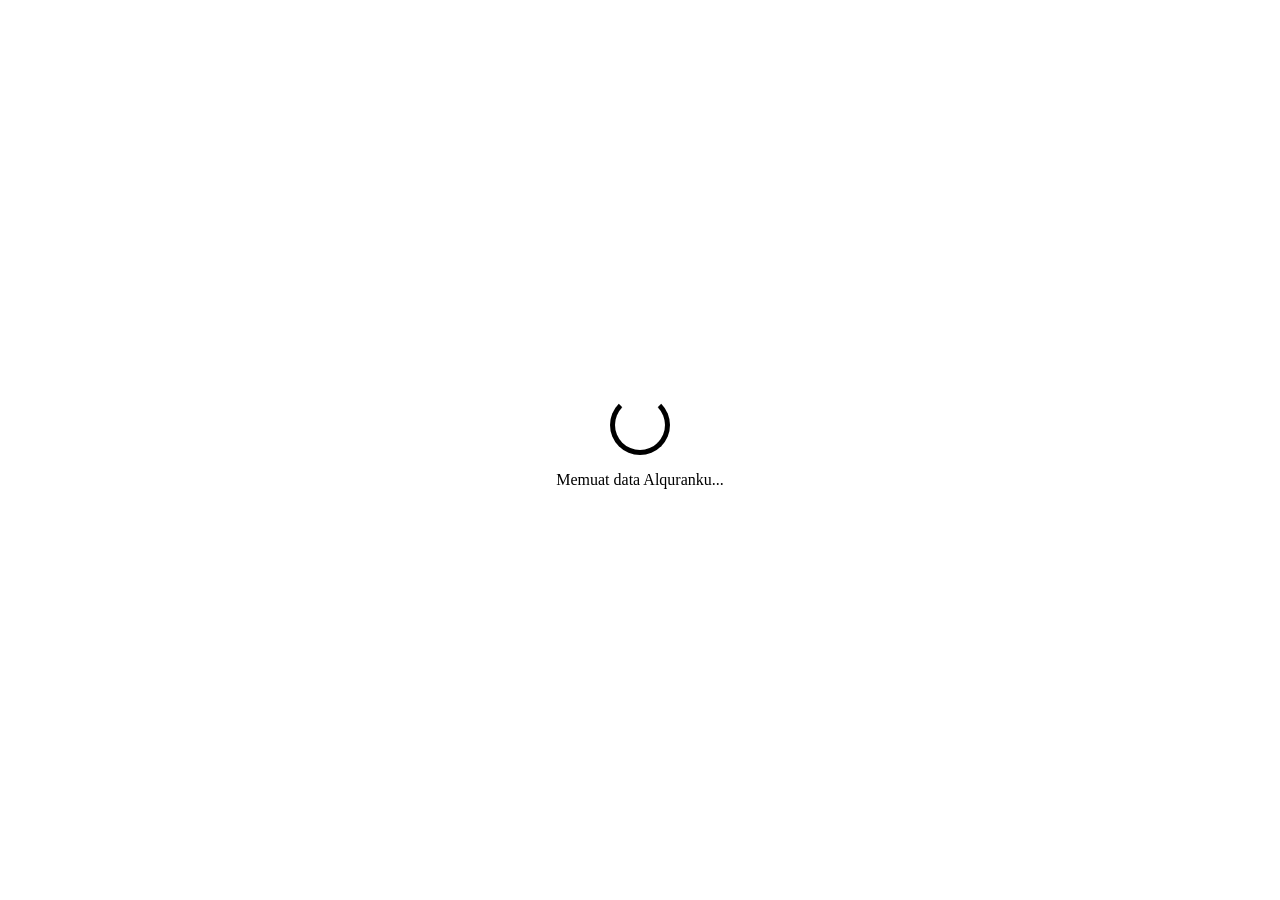
<file: index.html>
<!DOCTYPE html>
<html lang="en">
<head>
    <meta charset="UTF-8">
    <meta name="viewport" content="width=device-width, initial-scale=1.0">
    <link rel="stylesheet" href="css/style.css">
    <title>Thalib</title>
</head>
<body>

    <div class="preloader">
        <div class="loader"></div>
       <p id="pesanLoading">Memuat data Alquranku...</p> 
    </div>

    <h1>Website Alquranku</h1>
    <input type="text" id="cariSurat" placeholder="Cari nama surat...">
    <a href="bookmark.html">Bookmark Saya</a>

    <div id="alquran"></div>

    <script src="js/script.js"></script>
</body>
</html>
</file>
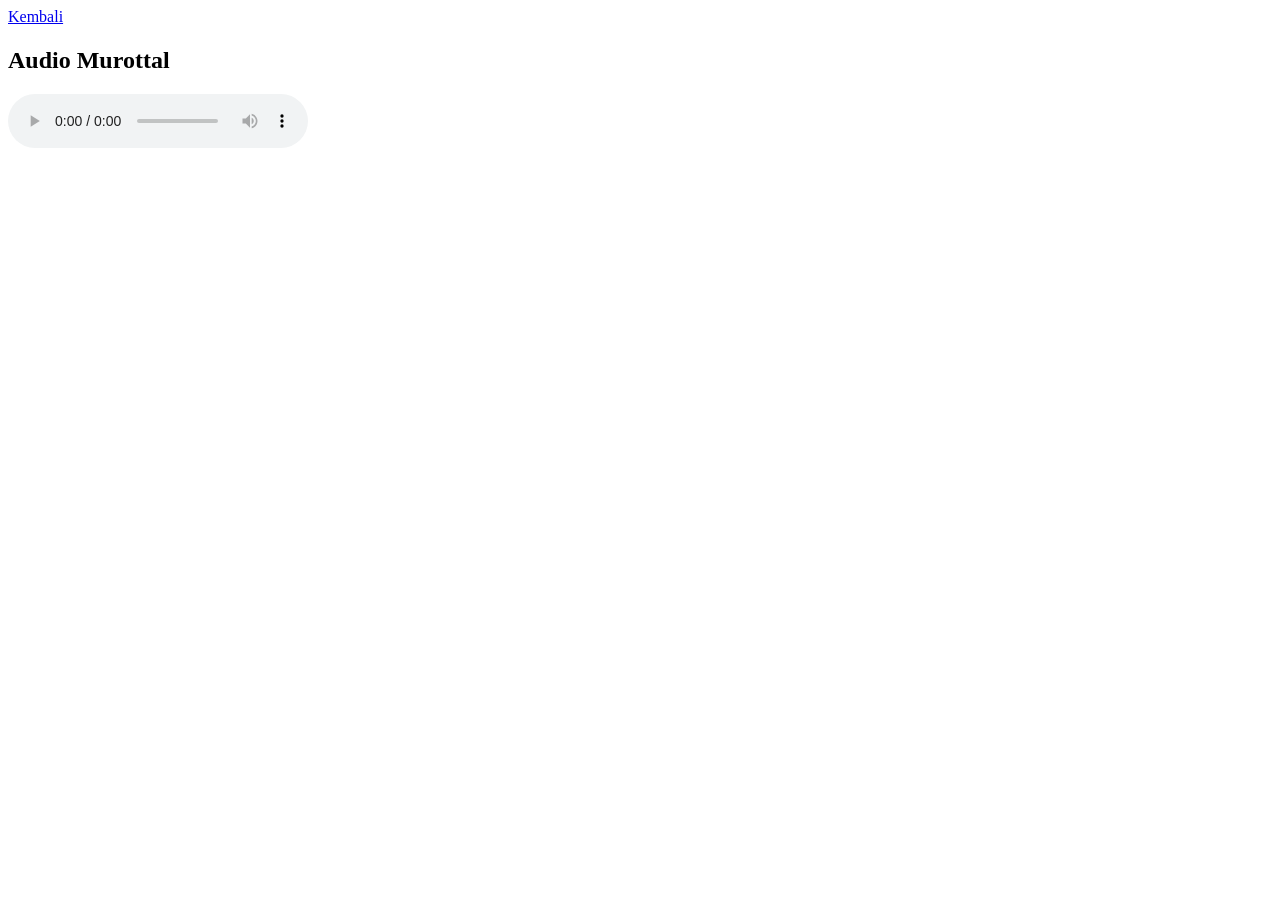
<file: baca.html>
<!DOCTYPE html>
<html lang="en">
<head>
    <meta charset="UTF-8">
    <meta name="viewport" content="width=device-width, initial-scale=1.0">
    <title>Baca Surat</title>
</head>
<body>
    <a href="index.html">Kembali</a>

    <h1 id="namaSurat"></h1>

    <h2>Audio Murottal</h2>
    <audio id="audioMurottal" controls></audio>

    <div id="daftarAyat"></div>

    <script src="js/baca.js"></script>
</body>
</html>
</file>
<file: css/style.css>
.loader{
    width: 50px;
    height: 50px;
    border: 5px solid black;
    border-radius: 50%;
    border-top: 5px solid white;
    animation: putar 1s linear infinite;
}

.preloader{
    width: 100%;
    height: 100vh;
    display: flex;
    flex-direction: column;
    justify-content: center;
    align-items: center;
    position: fixed;
    background-color: white;
    top: 0;
    left: 0;
}

@keyframes putar{
    0%{
        transform: rotate(0deg);
    }
    100%{
        transform: rotate(360deg);
    }
}
</file>
